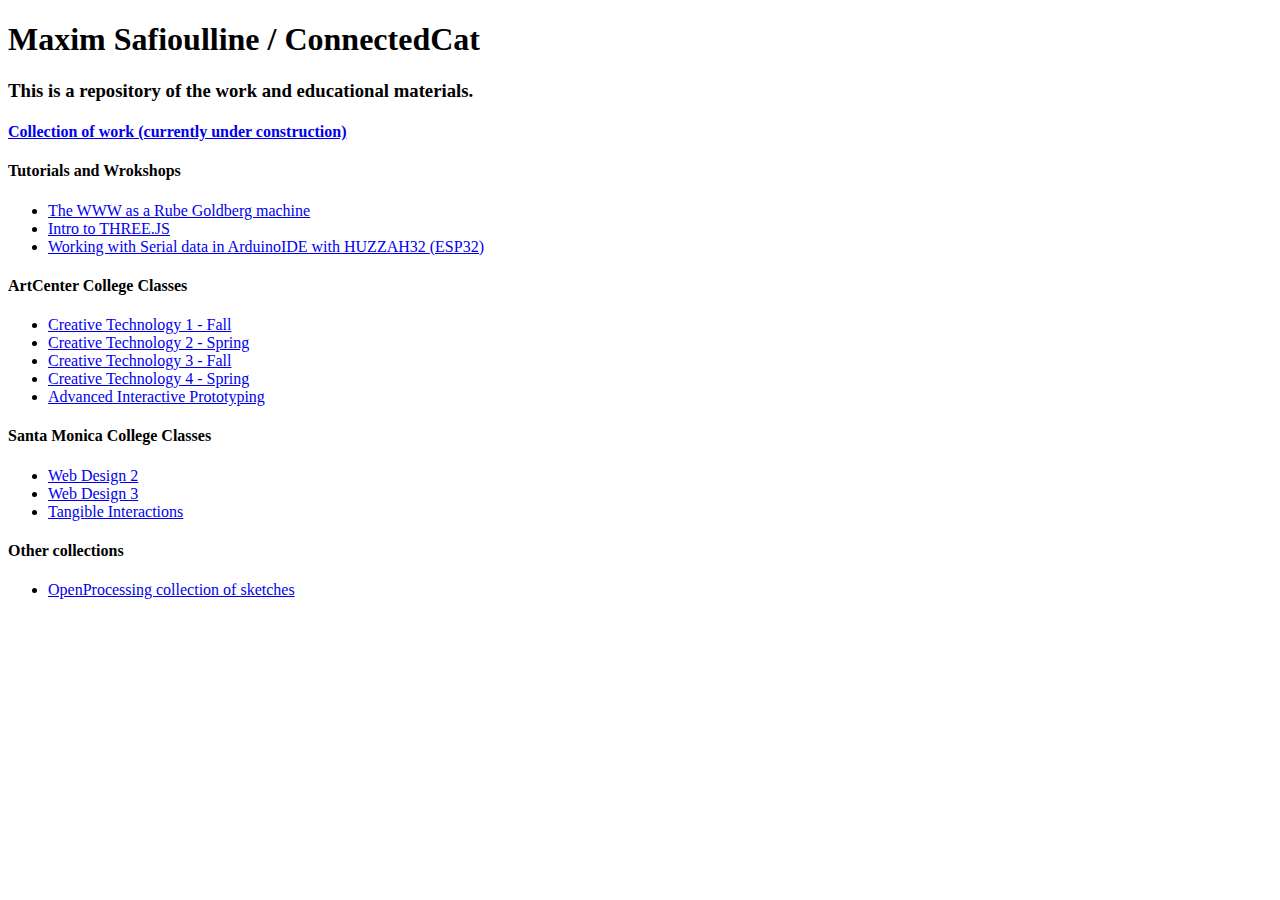
<file: index.html>
<!DOCTYPE html>
<html lang="en">
<head>
    <meta charset="UTF-8">
    <meta http-equiv="X-UA-Compatible" content="IE=edge">
    <meta name="viewport" content="width=device-width, initial-scale=1.0">
    <title>Connected Cat</title>
</head>
<body>
    <header></header>
    <main>
        <h1>Maxim Safioulline / ConnectedCat</h1>
        <h3>This is a repository of the work and educational materials.</h3>

        <h4><a href="/maxim/" target="_blank" rel="noopener noreferrer">Collection of work (currently under construction)</a></h4>
        
        <h4><a href="http://connectedcatmedia.com/Tutorials-and-Workshops/" target="_blank" rel="noopener noreferrer"></a>Tutorials and Wrokshops</h4>
        <ul>
            <li><a href="http://connectedcatmedia.com/Tutorials-and-Workshops/The_WWW_as_a_Rube_Goldberg_machine/" target="_blank" rel="noopener noreferrer">The WWW as a Rube Goldberg machine</a></li>
            <li><a href="http://connectedcatmedia.com/Tutorials-and-Workshops/Intro_to_THREE.JS/" target="_blank" rel="noopener noreferrer">Intro to THREE.JS</a></li>
            <li><a href="http://connectedcatmedia.com/Tutorials-and-Workshops/Serial_Data_To_and_From_ESP32_with_ArduinoIDE/" target="_blank" rel="noopener noreferrer">Working with Serial data in ArduinoIDE with HUZZAH32 (ESP32)</a></li>
        </ul>

        <h4>ArtCenter College Classes</h4>
        <ul>
            <li><a href="https://connectedcat.github.io/AC-CreativeTechnology1/" target="_blank">Creative Technology 1 - Fall</a></li>
            <li><a href="https://connectedcat.github.io/AC-CreativeTechnology2/" target="_blank">Creative Technology 2 - Spring</a></li>
            <li><a href="https://connectedcat.github.io/AC-CreativeTechnology3/" target="_blank">Creative Technology 3 - Fall</a></li>
            <li><a href="https://connectedcat.github.io/AC-CreativeTechnology4/" target="_blank">Creative Technology 4 - Spring</a></li>
            <li><a href="https://connectedcat.github.io/AC-AdvancedPrototyping/" target="_blank">Advanced Interactive Prototyping</a></li>
        </ul>


        <h4>Santa Monica College Classes</h4>
        <ul>
            <li><a href="https://connectedcat.github.io/SMC-WebDesign2/" target="_blank">Web Design 2</a></li>
            <li><a href="https://connectedcat.github.io/SMC-WebDesign3/" target="_blank">Web Design 3</a></li>
            <li><a href="https://connectedcat.github.io/SMC-TangibleInteractions/" target="_blank">Tangible Interactions</a></li>
        </ul>

        <h4>Other collections</h4>
        <ul>
            <li><a href="https://openprocessing.org/user/16346?view=sketches" target="_blank" rel="noopener noreferrer">OpenProcessing collection of sketches</a></li>
            
        </ul>
    </main>
    <footer></footer>
</body>
</html>
</file>
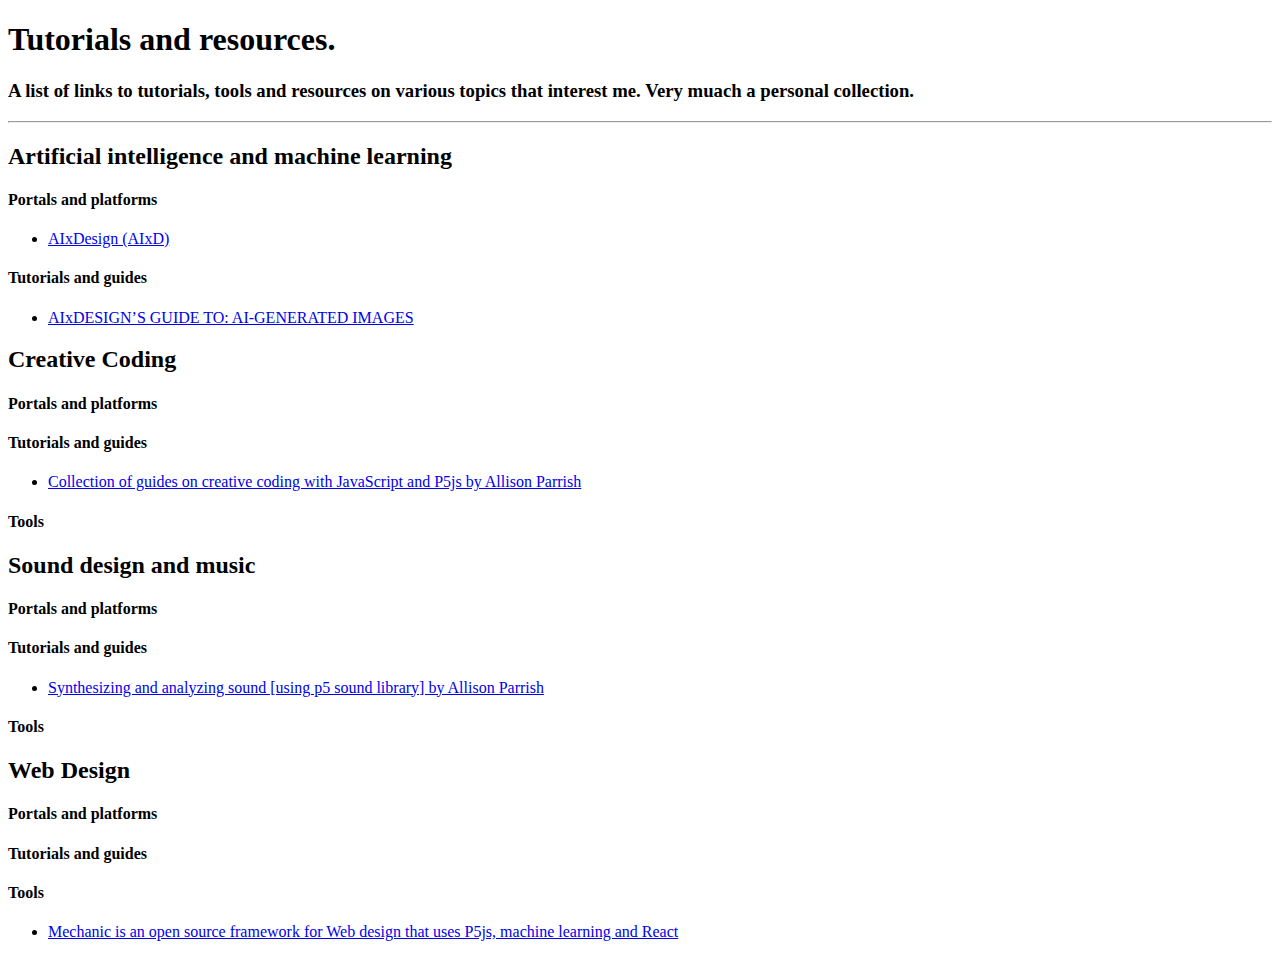
<file: resources/index.html>
<!DOCTYPE html>
<html lang="en">
<head>
    <meta charset="UTF-8">
    <meta http-equiv="X-UA-Compatible" content="IE=edge">
    <meta name="viewport" content="width=device-width, initial-scale=1.0">
    <title>Links to tutorials and resources.</title>
</head>
<body>
    <h1>Tutorials and resources.</h1>
    <h3>A list of links to tutorials, tools and resources on various topics that interest me. Very muach a personal collection.</h3>

    <hr>

    <section>
        <h2>Artificial intelligence and machine learning</h2>

        <h4>Portals and platforms</h4>
        <ul>
            <li><a href="https://www.aixdesign.co/" target="_blank" rel="noopener noreferrer">AIxDesign (AIxD)</a></li>
        </ul>

        <h4>Tutorials and guides</h4>
        <ul>
            <li><a href="https://www.aixdesign.co/aip-image-guide" target="_blank" rel="noopener noreferrer">AIxDESIGN’S GUIDE TO: AI-GENERATED IMAGES</a></li>
        </ul>
    </section>

    <section>
        <h2>Creative Coding</h2>
        <h4>Portals and platforms</h4>

        <h4>Tutorials and guides</h4>
        <ul>
            <li><a href="https://creative-coding.decontextualize.com/" target="_blank" rel="noopener noreferrer">Collection of guides on creative coding with JavaScript and P5js by Allison Parrish</a></li>
        </ul>
        <h4>Tools</h4>
    </section>

    <section>
        <h2>Sound design and music</h2>

        <h4>Portals and platforms</h4>

        <h4>Tutorials and guides</h4>
        <ul>
            <li><a href="https://creative-coding.decontextualize.com/synthesizing-analyzing-sound/" target="_blank" rel="noopener noreferrer">Synthesizing and analyzing sound [using p5 sound library] by Allison Parrish</a></li>
        </ul>

        <h4>Tools</h4>
    </section>

    <section>
        <h2>Web Design</h2>
        <h4>Portals and platforms</h4>

        <h4>Tutorials and guides</h4>

        <h4>Tools</h4>
        <ul>
            <li><a href="https://mechanic.design/" target="_blank" rel="noopener noreferrer">Mechanic is an open source framework for Web design that uses P5js, machine learning and React</a></li>
        </ul>
    </section>
</body>
</html>
</file>
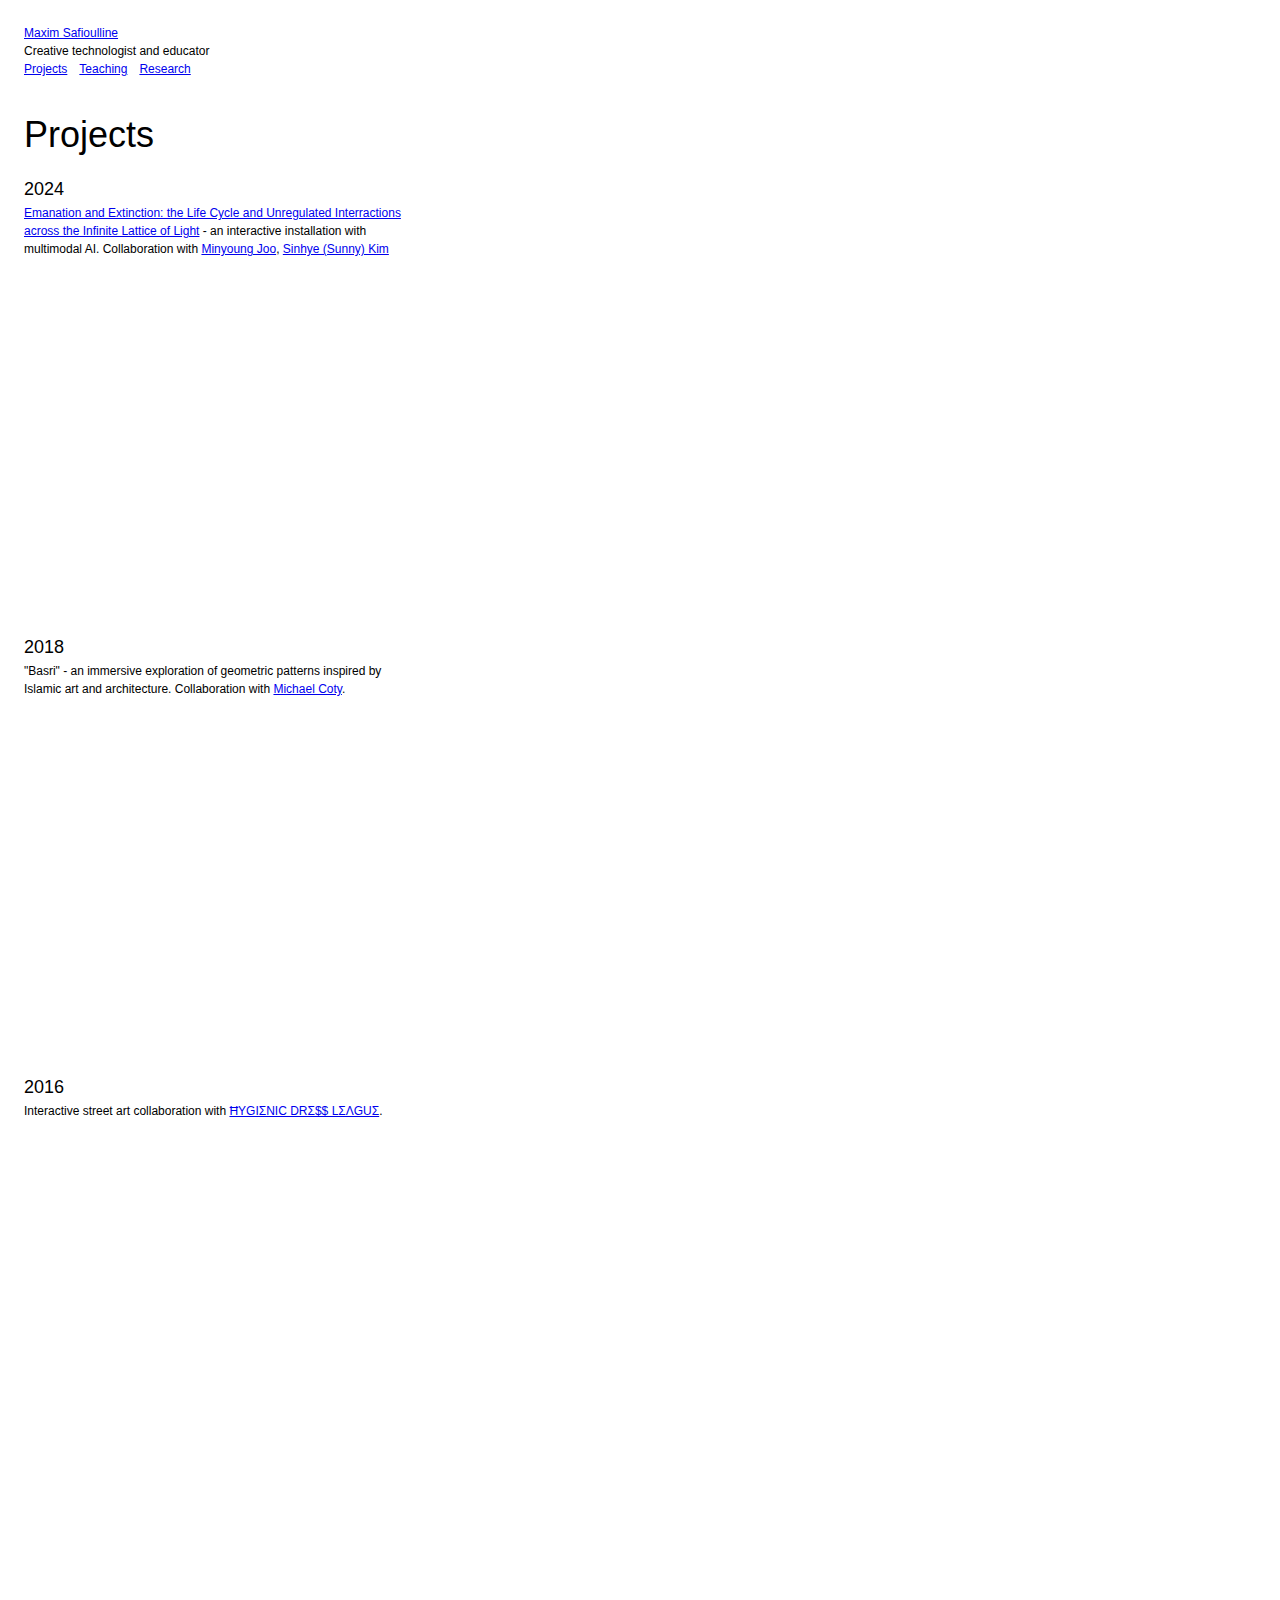
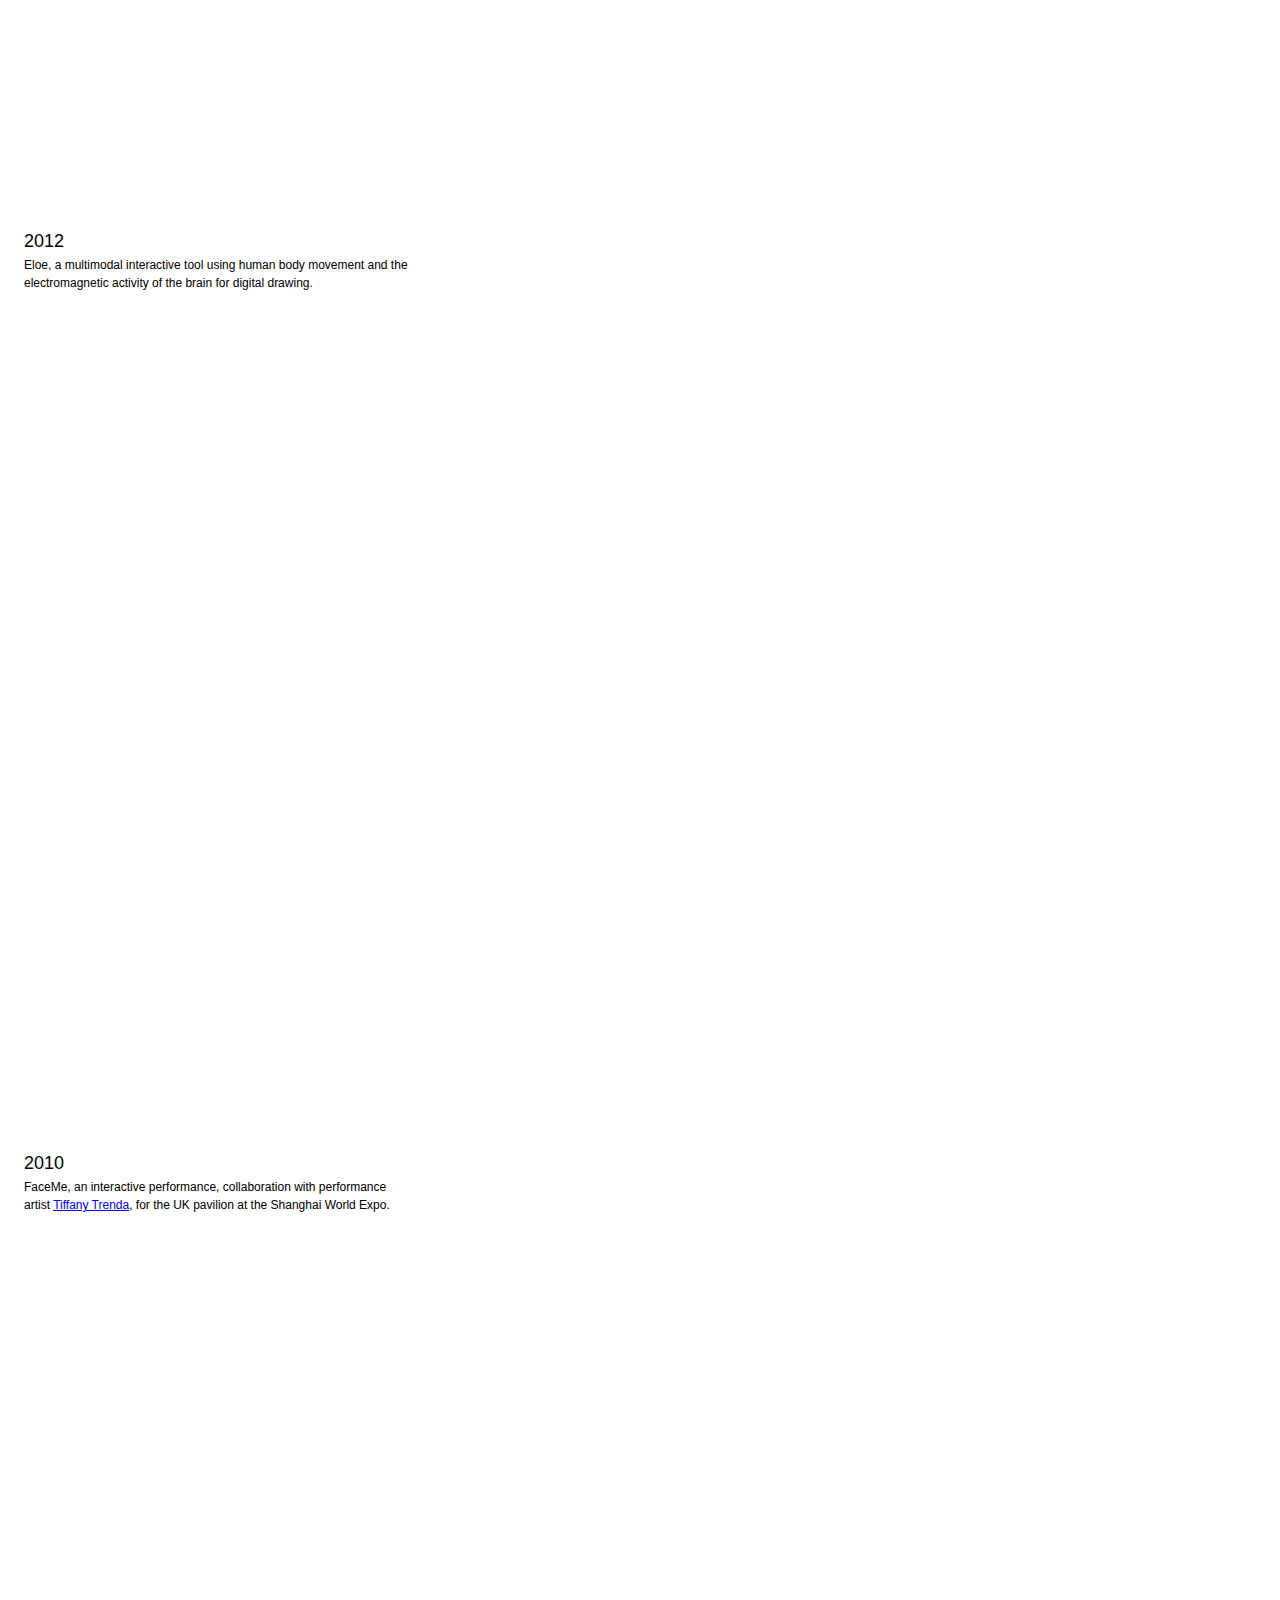
<file: maxim/projects.html>
<!DOCTYPE html>
<html lang="en">
<head>
    <meta charset="UTF-8">
    <meta http-equiv="X-UA-Compatible" content="IE=edge">
    <meta name="viewport" content="width=device-width, initial-scale=1.0">
    <title>Collection of work</title>

    <link rel="stylesheet" href="style.css">
</head>
<body>
    <header>
        <h1 class="name"><a href="index.html">Maxim Safioulline</a></h1>
        <p>Creative technologist and educator</p>
        <nav>
            <ul>
                <li><a href="projects.html">Projects</a></li>
                <li><a href="teaching.html">Teaching</a></li>
                <li><a href="research.html">Research</a></li>
            </ul>
        </nav>
    </header>
    <main>
        <section id="projects">
            <h1>Projects</h1>
            <h3>2024</h3>
            <article>
                <p><a href="https://connectedcatmedia.com/Emanation-and-Extinction/" target="_blank" rel="noopener noreferrer">Emanation and Extinction: the Life Cycle and Unregulated Interractions across the Infinite Lattice of Light</a> - an interactive installation with multimodal AI. Collaboration with <a href="https://minonfire.com/" target="_blank" rel="noopener noreferrer">Minyoung Joo</a>, <a href="https://sunny-sinhyekim.com/" target="_blank" rel="noopener noreferrer">Sinhye (Sunny) Kim</a></p>
                <iframe width="560" height="315" src="https://www.youtube.com/embed/Vrn8h8nZjq0?si=WwePSgHd6D_b6Fo3" title="YouTube video player" frameborder="0" allow="accelerometer; autoplay; clipboard-write; encrypted-media; gyroscope; picture-in-picture; web-share" referrerpolicy="strict-origin-when-cross-origin" allowfullscreen></iframe>
            </article>
            <h3>2018</h3>
            <article>
                <p>"Basri" - an immersive exploration of geometric patterns inspired by Islamic art and architecture. Collaboration with <a href="https://michaelcotydesign.com/" target="_blank" rel="noopener noreferrer">Michael Coty</a>.</p>
                <iframe width="560" height="315" src="https://www.youtube.com/embed/emVItcrZT3M" title="YouTube video player" frameborder="0" allow="accelerometer; autoplay; clipboard-write; encrypted-media; gyroscope; picture-in-picture" allowfullscreen></iframe>
            </article>
            <h3>2016</h3>
            <article>
                <p>Interactive street art collaboration with <a href="https://www.hdlcorp.io/about" target="_blank" rel="noopener noreferrer">ĦYGIΣNIC DRΣ$$ LΣΛGUΣ</a>.</p>
                <iframe width="560" height="315" src="https://www.youtube.com/embed/yBgPlzthjV0" title="YouTube video player" frameborder="0" allow="accelerometer; autoplay; clipboard-write; encrypted-media; gyroscope; picture-in-picture" allowfullscreen></iframe>
                <p></p>
                <iframe width="560" height="315" src="https://www.youtube.com/embed/s69BpvHmPI8" title="YouTube video player" frameborder="0" allow="accelerometer; autoplay; clipboard-write; encrypted-media; gyroscope; picture-in-picture" allowfullscreen></iframe>
            </article>
            <h3>2012</h3>
            <article>
                <p>Eloe, a multimodal interactive tool using human body movement and the electromagnetic activity of the brain for digital drawing.</p>
                <iframe title="vimeo-player" src="https://player.vimeo.com/video/40418458?h=eae530e094" width="560" height="317" frameborder="0" allowfullscreen></iframe>
                <iframe title="vimeo-player" src="https://player.vimeo.com/video/40874127?h=b60806aaa0" width="560" height="475" frameborder="0" allowfullscreen></iframe>
            </article>
            <h3>2010</h3>
            <article>
                <p>FaceMe, an interactive performance, collaboration with performance artist <a href="https://www.tiffanytrenda.com/about" target="_blank" rel="noopener noreferrer">Tiffany Trenda</a>, for the UK pavilion at the Shanghai World Expo.</p>
                <iframe class="embed-responsive-item" src="https://www.youtube.com/embed/oIl_TcnEXWY?rel=0" width="560" height="315" frameborder="0" allowfullscreen="allowfullscreen"></iframe>
            </article>
        </section>
    </main>
</body>
</html>
</file>
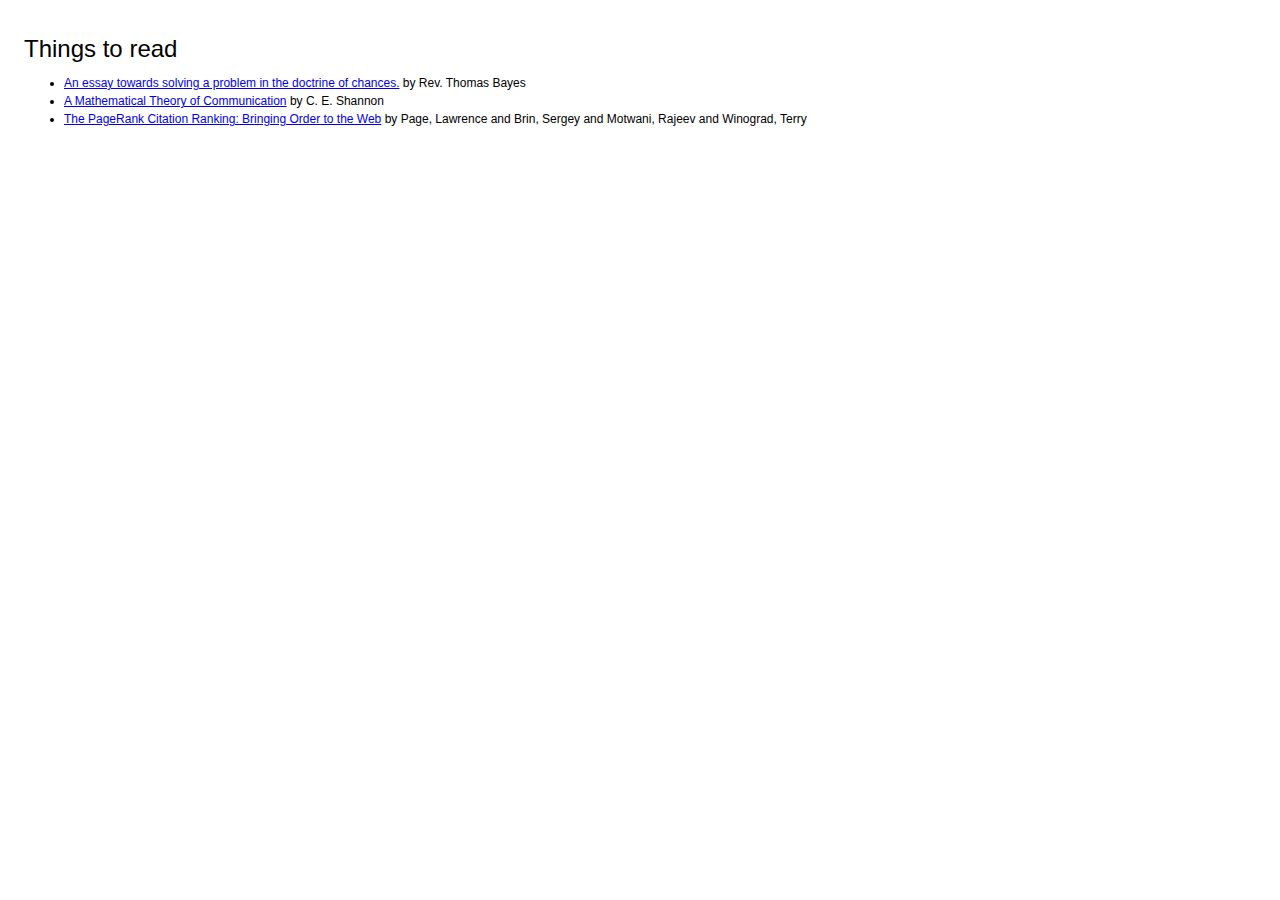
<file: maxim/reading-list.html>
<!DOCTYPE html>
<html lang="en">
<head>
    <meta charset="UTF-8">
    <meta http-equiv="X-UA-Compatible" content="IE=edge">
    <meta name="viewport" content="width=device-width, initial-scale=1.0">
    <title>Collection of work</title>

    <link rel="stylesheet" href="style.css">
</head>
<body>
    <h1>Things to read</h1>
    <ul>
        <li><a href="https://royalsocietypublishing.org/doi/10.1098/rstl.1763.0053">An essay towards solving a problem in the doctrine of chances.</a> by Rev. Thomas Bayes</li>
        <li><a href="https://people.math.harvard.edu/~ctm/home/text/others/shannon/entropy/entropy.pdf">A Mathematical Theory of Communication</a> by C. E. Shannon</li>
        <li><a href="http://ilpubs.stanford.edu:8090/422/1/1999-66.pdf">The PageRank Citation Ranking: Bringing Order to the Web</a> by Page, Lawrence and Brin, Sergey and Motwani, Rajeev and Winograd, Terry</li>
    </ul>
</body>
</html>
</file>
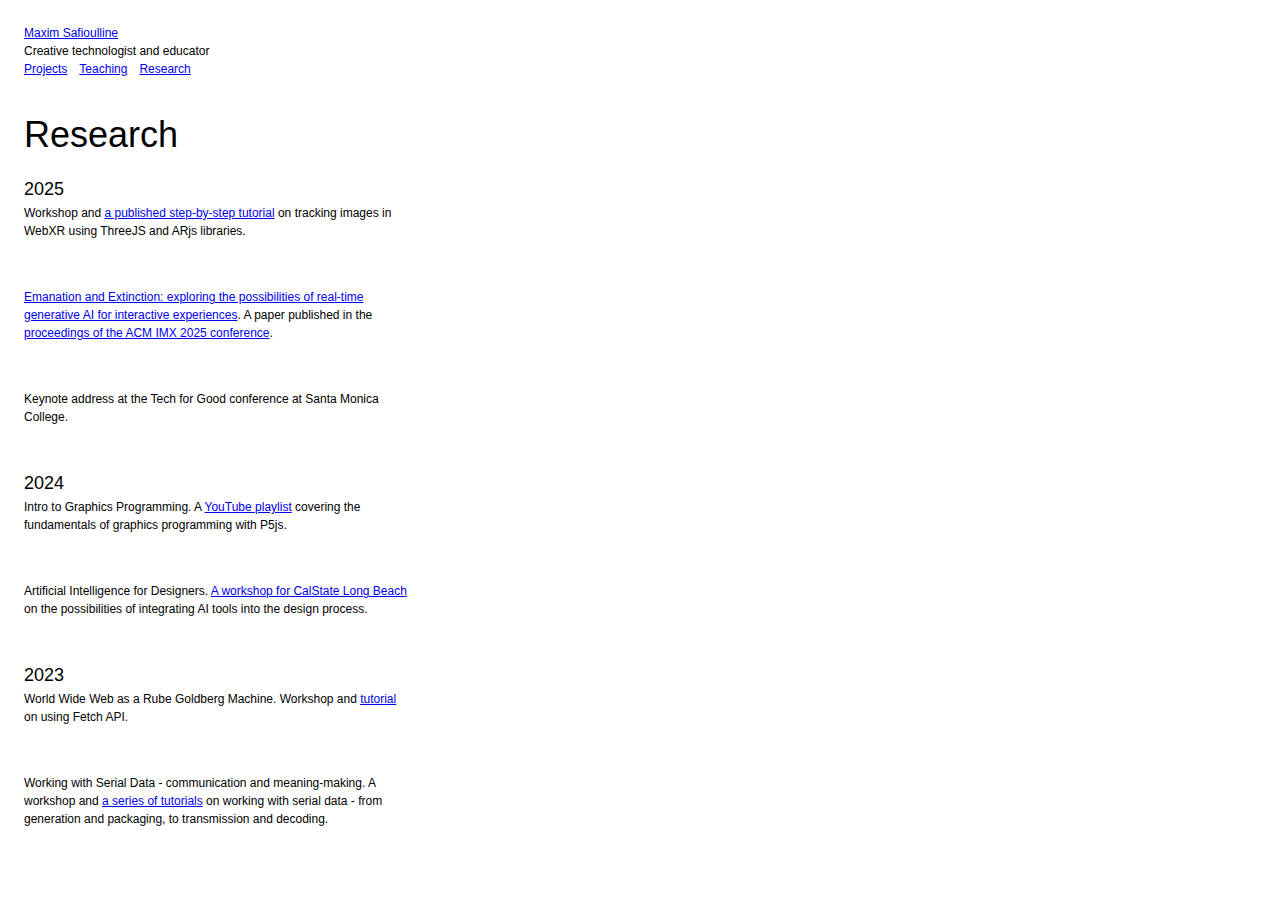
<file: maxim/research.html>
<!DOCTYPE html>
<html lang="en">
<head>
    <meta charset="UTF-8">
    <meta http-equiv="X-UA-Compatible" content="IE=edge">
    <meta name="viewport" content="width=device-width, initial-scale=1.0">
    <title>Collection of work</title>

    <link rel="stylesheet" href="style.css">
</head>
<body>
    <header>
        <h1 class="name"><a href="index.html">Maxim Safioulline</a></h1>
        <p>Creative technologist and educator</p>
        <nav>
            <ul>
                <li><a href="projects.html">Projects</a></li>
                <li><a href="teaching.html">Teaching</a></li>
                <li><a href="research.html">Research</a></li>
            </ul>
        </nav>
    </header>
    <main>

        <section id="research">
            <h1>Research</h1>
            <h3>2025</h3>
            <article>
                <p>Workshop and <a href="http://connectedcatmedia.com/Tutorials-and-Workshops/ImageTracking_ThreeJS/" target="_blank" rel="noopener noreferrer">a published step-by-step tutorial</a> on <strong>tracking images in WebXR</strong> using ThreeJS and ARjs libraries.</p>
            </article>
            <article>
                <p><strong><a href="https://dl.acm.org/doi/10.1145/3706370.3731640" target="_blank" rel="noopener noreferrer">Emanation and Extinction: exploring the possibilities of real-time generative AI for interactive experiences</a></strong>. A paper published in the <a href="https://dl.acm.org/doi/proceedings/10.1145/3706370" target="_blank" rel="noopener noreferrer">proceedings of the ACM IMX 2025 conference</a>.</p>
            </article>
            <article>
                <p>Keynote address at the Tech for Good conference at Santa Monica College.</p>
            </article>
            <h3>2024</h3>
            <article>
                <p><strong>Intro to Graphics Programming.</strong> A <a href="https://www.youtube.com/playlist?list=PL0Bq3VrAeq7fhdkhtb5IXluJkL7Y7oN4B" target="_blank" rel="noopener noreferrer">YouTube playlist</a> covering the fundamentals of graphics programming with P5js.</p>
            </article>
            <article>
                <p><strong>Artificial Intelligence for Designers.</strong> <a href="https://docs.google.com/presentation/d/e/2PACX-1vRD93c83A_zq11dxF6ZCl4b4YCfjMIT4IIucs_WjtRGNHjJk2X7KtWi8kgUuzxcCvE7cexE0AWyc3Tu/pub?start=false&loop=false&delayms=60000" target="_blank" rel="noopener noreferrer">A workshop for CalState Long Beach</a> on the possibilities of integrating AI tools into the design process.</p>
            </article>
            <h3>2023</h3>
            <article>
                <p><strong>World Wide Web as a Rube Goldberg Machine.</strong> Workshop and <a href="http://connectedcatmedia.com/Tutorials-and-Workshops/The_WWW_as_a_Rube_Goldberg_machine/" target="_blank" rel="noopener noreferrer">tutorial</a> on using Fetch API.</p>
            </article>
            <article>
                <p><strong>Working with Serial Data - communication and meaning-making.</strong> A workshop and <a href="http://connectedcatmedia.com/Tutorials-and-Workshops/Serial_Data_To_and_From_ESP32_with_ArduinoIDE/" target="_blank" rel="noopener noreferrer">a series of tutorials</a> on working with serial data - from generation and packaging, to transmission and decoding.</p>
            </article>
        </section>
    </main>
</body>
</html>
</file>
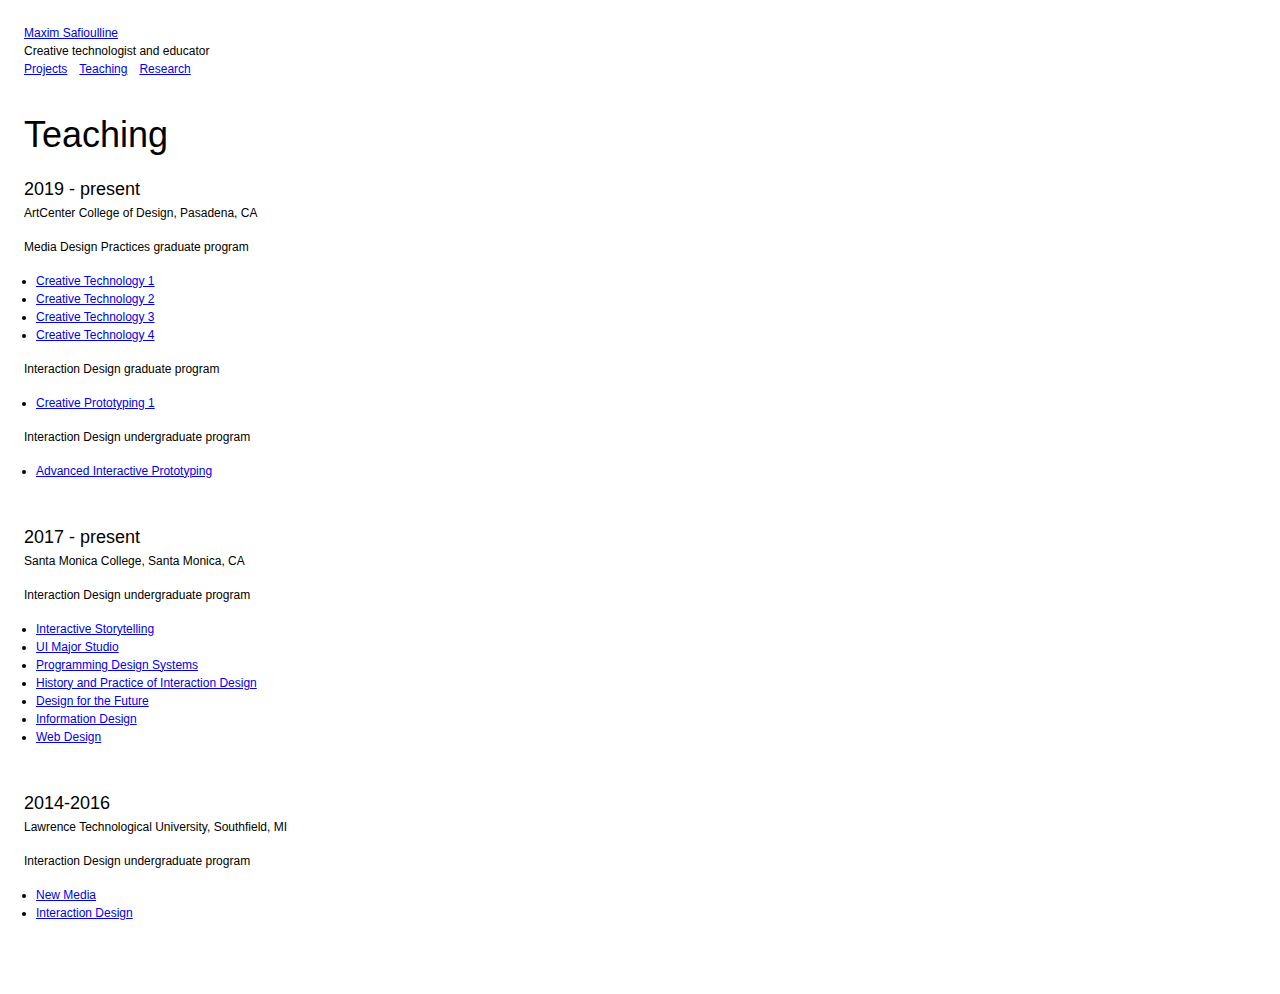
<file: maxim/teaching.html>
<!DOCTYPE html>
<html lang="en">
<head>
    <meta charset="UTF-8">
    <meta http-equiv="X-UA-Compatible" content="IE=edge">
    <meta name="viewport" content="width=device-width, initial-scale=1.0">
    <title>Collection of work</title>

    <link rel="stylesheet" href="style.css">
</head>
<body>
    <header>
        <h1 class="name"><a href="index.html">Maxim Safioulline</a></h1>
        <p>Creative technologist and educator</p>
        <nav>
            <ul>
                <li><a href="projects.html">Projects</a></li>
                <li><a href="teaching.html">Teaching</a></li>
                <li><a href="research.html">Research</a></li>
            </ul>
        </nav>
    </header>
    <main>

        <section id="teaching">
            <h1>Teaching</h1>
            <h3>2019 - present</h3>
            <p>ArtCenter College of Design, Pasadena, CA</p>
            <article>
                <h4>Media Design Practices graduate program</h4>
                <ul>
                    <li><a href="http://connectedcatmedia.com/AC-CreativeTechnology1/" target="_blank" rel="noopener noreferrer">Creative Technology 1</a></li>
                    <li><a href="http://connectedcatmedia.com/AC-CreativeTechnology2/" target="_blank" rel="noopener noreferrer">Creative Technology 2</a></li>
                    <li><a href="http://connectedcatmedia.com/AC-CreativeTechnology3/" target="_blank" rel="noopener noreferrer">Creative Technology 3</a></li>
                    <li><a href="http://connectedcatmedia.com/AC-CreativeTechnology4/" target="_blank" rel="noopener noreferrer">Creative Technology 4</a></li>
                </ul>
                <h4>Interaction Design graduate program</h4>
                <ul>
                    <li><a href="http://" target="_blank" rel="noopener noreferrer">Creative Prototyping 1</a></li>
                </ul>
                <h4>Interaction Design undergraduate program</h4>
                <ul>
                    <li><a href="http://connectedcatmedia.com/AC-AdvancedPrototyping/" target="_blank" rel="noopener noreferrer">Advanced Interactive Prototyping</a></li>
                </ul>
            </article>
            <h3>2017 - present</h3>
            <p>Santa Monica College, Santa Monica, CA</p>
            <article>
                <h4>Interaction Design undergraduate program</h4>
                <ul>
                    <li><a href="http://" target="_blank" rel="noopener noreferrer">Interactive Storytelling</a></li>
                    <li><a href="http://" target="_blank" rel="noopener noreferrer">UI Major Studio</a></li>
                    <li><a href="http://" target="_blank" rel="noopener noreferrer">Programming Design Systems</a></li>
                    <li><a href="http://" target="_blank" rel="noopener noreferrer">History and Practice of Interaction Design</a></li>
                    <li><a href="http://" target="_blank" rel="noopener noreferrer">Design for the Future</a></li>
                    <li><a href="http://" target="_blank" rel="noopener noreferrer">Information Design</a></li>
                    <li><a href="http://" target="_blank" rel="noopener noreferrer">Web Design</a></li>
                </ul>
            </article>
            <h3>2014-2016</h3>
            <p>Lawrence Technological University, Southfield, MI</p>
            <article>
                <h4>Interaction Design undergraduate program</h4>
                <ul>
                    <li><a href="http://" target="_blank" rel="noopener noreferrer">New Media</a></li>
                    <li><a href="http://" target="_blank" rel="noopener noreferrer">Interaction Design</a></li>
                </ul>
            </article>
        </section>
    </main>
</body>
</html>
</file>
<file: maxim/style.css>
html, body {
    margin: 0;
    font-family: 'Helvetica Neue', Helvetica, Arial, sans-serif;
    font-size: 12px;
    padding: 12px;
    line-height: 1.5rem;
}

h1, h2, h3, h4, h5, h6 {
    font-weight: 400;
}

p {
    font-weight: 300;
    margin-top: 0.5rem;
}

strong {
    font-weight: 500;
}

main {
    display: grid;
    grid-template-columns: repeat(auto-fill, minmax(350px, 1fr));
    gap: 3rem;
}

@media(min-width: 1500px) {
    main {
        grid-template-columns: repeat(3, 1fr);
    }
}

header {
    margin-bottom: 4rem;

    & nav ul {
        list-style: none;
        padding: 0;
        margin: 0;
        display: flex;
        flex-wrap: wrap;
    }

    & nav ul li {
        margin-right: 1rem;
    }
}

.name {
    font-size: 1rem;
    margin: 0;
}
.name~p {
    margin: 0;
}

section {
    /* min-height: calc(100vh - 4rem); */

    & h1{
        margin: 0 0 3rem 0;
        font-size: 3rem;
    }

    & h3 {
        margin: 0 0 0.5rem 0;
        font-size: 1.5rem;
    }

    & iframe {
        max-width: 100%;
    }

    & article {
        margin-bottom: 4rem;
    }

    & ul {
        padding-left: 1rem;
    }
}
</file>
